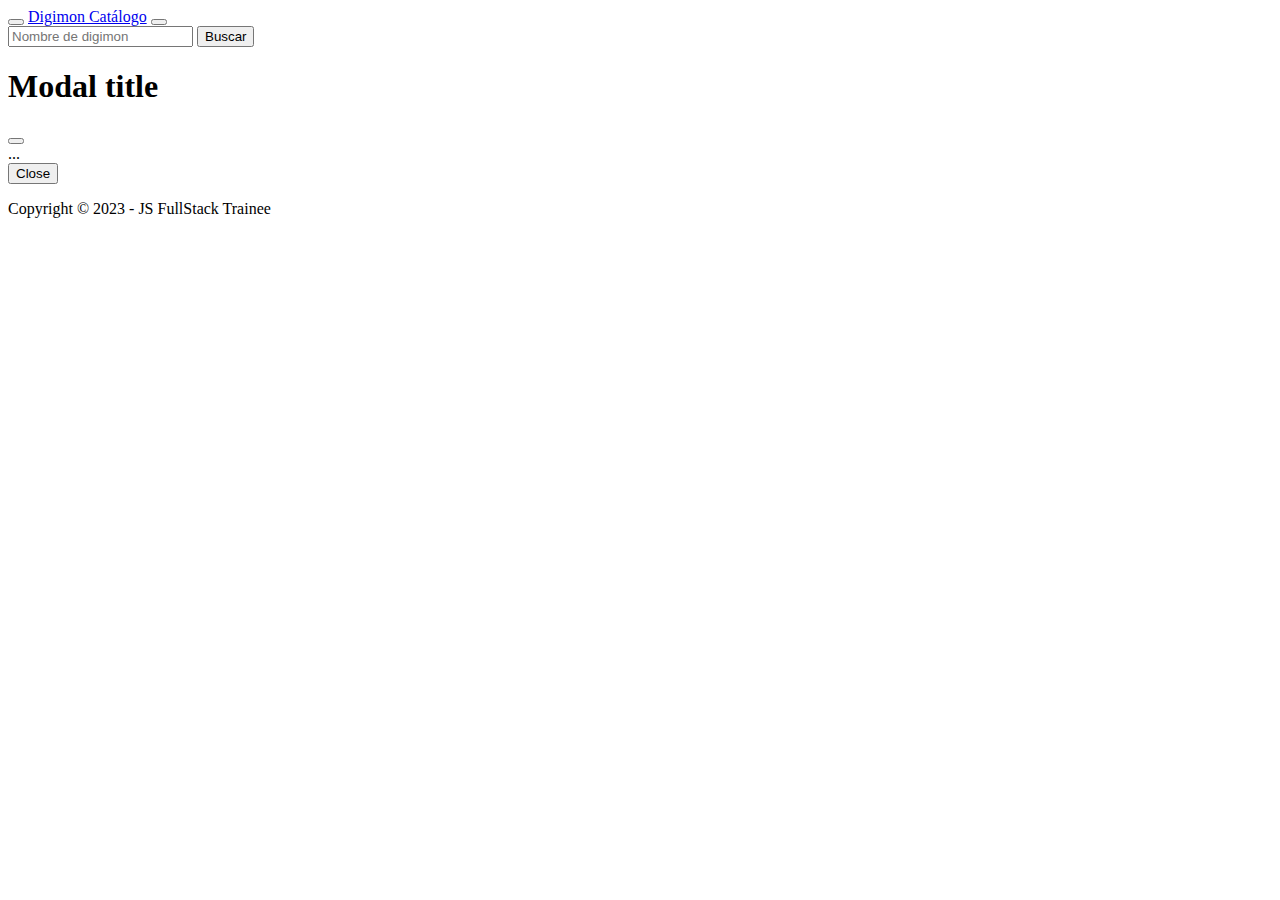
<file: index.html>
<!DOCTYPE html>
<html lang="es">

<head>
    <meta charset="UTF-8">
    <meta http-equiv="X-UA-Compatible" content="IE=edge">
    <meta name="viewport" content="width=device-width, initial-scale=1.0">
    <link href="https://cdn.jsdelivr.net/npm/bootstrap@5.3.0-alpha3/dist/css/bootstrap.min.css" rel="stylesheet"
        integrity="sha384-KK94CHFLLe+nY2dmCWGMq91rCGa5gtU4mk92HdvYe+M/SXH301p5ILy+dN9+nJOZ" crossorigin="anonymous">
    <link rel="stylesheet" href="https://cdn.jsdelivr.net/npm/bootstrap-icons@1.10.2/font/bootstrap-icons.css"
        integrity="sha384-b6lVK+yci+bfDmaY1u0zE8YYJt0TZxLEAFyYSLHId4xoVvsrQu3INevFKo+Xir8e" crossorigin="anonymous">
    <link rel="stylesheet" href="assets/css/style.css">
    <title>Digimon</title>
</head>

<body data-bs-theme="dark">
    <header id="header">

        <!-- ======== INICIO NAV ========-->
        <nav class="navbar navbar-expand-lg bg-body-tertiary bg-dark text-white">
            <div class="container-fluid">
                <button onclick="switchTheme()" class="btn rounded-fill"><i id="iconito"
                        class="bi bi-sun-fill"></i></button>

                <a class="navbar-brand" id = "aHome" href="#">Digimon Catálogo</a>
                <button class="navbar-toggler" type="button" data-bs-toggle="collapse" data-bs-target="#navbarNav"
                    aria-controls="navbarNav" aria-expanded="false" aria-label="Toggle navigation">
                    <span class="navbar-toggler-icon"></span>
                </button>

                
                <form class="d-flex" role="search">
                    <input id="txtNombre" class="form-control me-2" type="search" placeholder="Nombre de digimon"
                        aria-label="Search" required>
                    <button class="btn btn-outline-success" type="button" id="btnBuscar">Buscar</button>
                </form>

            </div>
        </nav>
        <!-- ======== FIN NAV ========-->
    </header>

    <main>
        <div id="tarjetaDigimon">
        <!-- ejemplo tarjeta
        <div>
            <div class="row">
                <div class="col-12 col-md-6 col-lg-3">
                    <div class="card">
                        <img src="assets/img/ejemplo_digimon.jfif" class="card-img-top img-fluid img-thumbnail"
                            alt="...">
                        <div class="card-body">
                            <h5 class="card-title">Título de la tarjeta 1</h5>
                            <p class="card-text">Descripción de la tarjeta 1.</p>
                        </div>
                        <button type="button" id="btnDetalle" class="btn btn-primary btn-outline-success">ver más
                            ...</button>
                    </div>
                </div>
            </div>
        </div>
         -->
        </div>

        <!-- Ejemplo de Modal -->
        <div class="modal fade" id="staticBackdrop" data-bs-backdrop="static" data-bs-keyboard="false" tabindex="-1"
            aria-labelledby="staticBackdropLabel" aria-hidden="true">
            <div class="modal-dialog">
                <div class="modal-content">
                    <div class="modal-header">
                        <h1 class="modal-title fs-5" id="staticBackdropLabel">Modal title</h1>
                        <button type="button" class="btn-close" data-bs-dismiss="modal" aria-label="Close"></button>
                    </div>
                    <div class="modal-body">
                        ...
                    </div>
                    <div class="modal-footer">
                        <button type="button" class="btn btn-secondary" data-bs-dismiss="modal">Close</button>
                    </div>
                </div>
            </div>
        </div>
    </main>

    <footer id="Pie"><!-- class="fixed-bottom" -->
        <div class="container-fluid ">
            <p>Copyright &copy; 2023 - JS FullStack Trainee</p>
        </div>

    </footer>

    <!-- ===================== popper y js de bootstrap ===================== -->
    <script src="https://cdn.jsdelivr.net/npm/@popperjs/core@2.11.7/dist/umd/popper.min.js"
        integrity="sha384-zYPOMqeu1DAVkHiLqWBUTcbYfZ8osu1Nd6Z89ify25QV9guujx43ITvfi12/QExE"
        crossorigin="anonymous"></script>
    <script src="https://cdn.jsdelivr.net/npm/bootstrap@5.3.0-alpha3/dist/js/bootstrap.min.js"
        integrity="sha384-Y4oOpwW3duJdCWv5ly8SCFYWqFDsfob/3GkgExXKV4idmbt98QcxXYs9UoXAB7BZ"
        crossorigin="anonymous"></script>

    <!-- ===================== jQuery ===================== -->
    <script src="https://code.jquery.com/jquery-3.6.4.min.js"
        integrity="sha256-oP6HI9z1XaZNBrJURtCoUT5SUnxFr8s3BzRl+cbzUq8=" crossorigin="anonymous"></script>
    <!-- ===================== Scripts personalizados =====================  -->
    <script src="assets/js/scriptTemaDarkLigth.js"></script>
    <script src="assets/js/scriptDigimon.js"></script>

</body>

</html>
</file>
<file: assets/css/style.css>
/* .card {
    border: none;
  }
  
  @media only screen and (min-width: 768px) {
    .card {
      border: 1px solid #dee2e6;
      border-radius: 0.25rem;
    }
  }
   */


   /* Estilos para la fila */
.row {
    display: flex;
    flex-wrap: wrap;
    margin: 0 -10px; /* Para crear un espacio entre las columnas */
  }
  
  /* Estilos para las columnas */
  .col-12 {
    flex: 0 0 100%; /* Las columnas ocuparán todo el ancho en pantallas móviles */
    padding: 0 10px; /* Para crear un espacio entre las columnas */
  }
  
  @media (min-width: 576px) {
    /* Estilos para pantallas de tamaño medio */
    .col-md-6 {
      flex: 0 0 50%; /* Las columnas ocuparán la mitad del ancho en pantallas medianas */
    }
  }
  
  @media (min-width: 992px) {
    /* Estilos para pantallas de tamaño grande */
    .col-lg-3 {
      flex: 0 0 25%; /* Las columnas ocuparán una cuarta parte del ancho en pantallas grandes */
    }
  }
  
  /* Estilos para las tarjetas */
  /* .card {
    margin-bottom: 20px;
    box-shadow: 0 4px 8px rgba(0, 0, 0, 0.1);
    border: none;
  }
  
  .card-img-top {
    height: 200px;
    object-fit: cover; /* Para que la imagen se ajuste al tamaño de la tarjeta */
  }
  
  .card-body {
    padding: 10px;
  }
  
  .card-title {
    font-size: 1.25rem;
    margin-bottom: 10px;
  }
  
  .card-text {
    font-size: 1rem;
    margin-bottom: 0;
  }
   */
</file>
